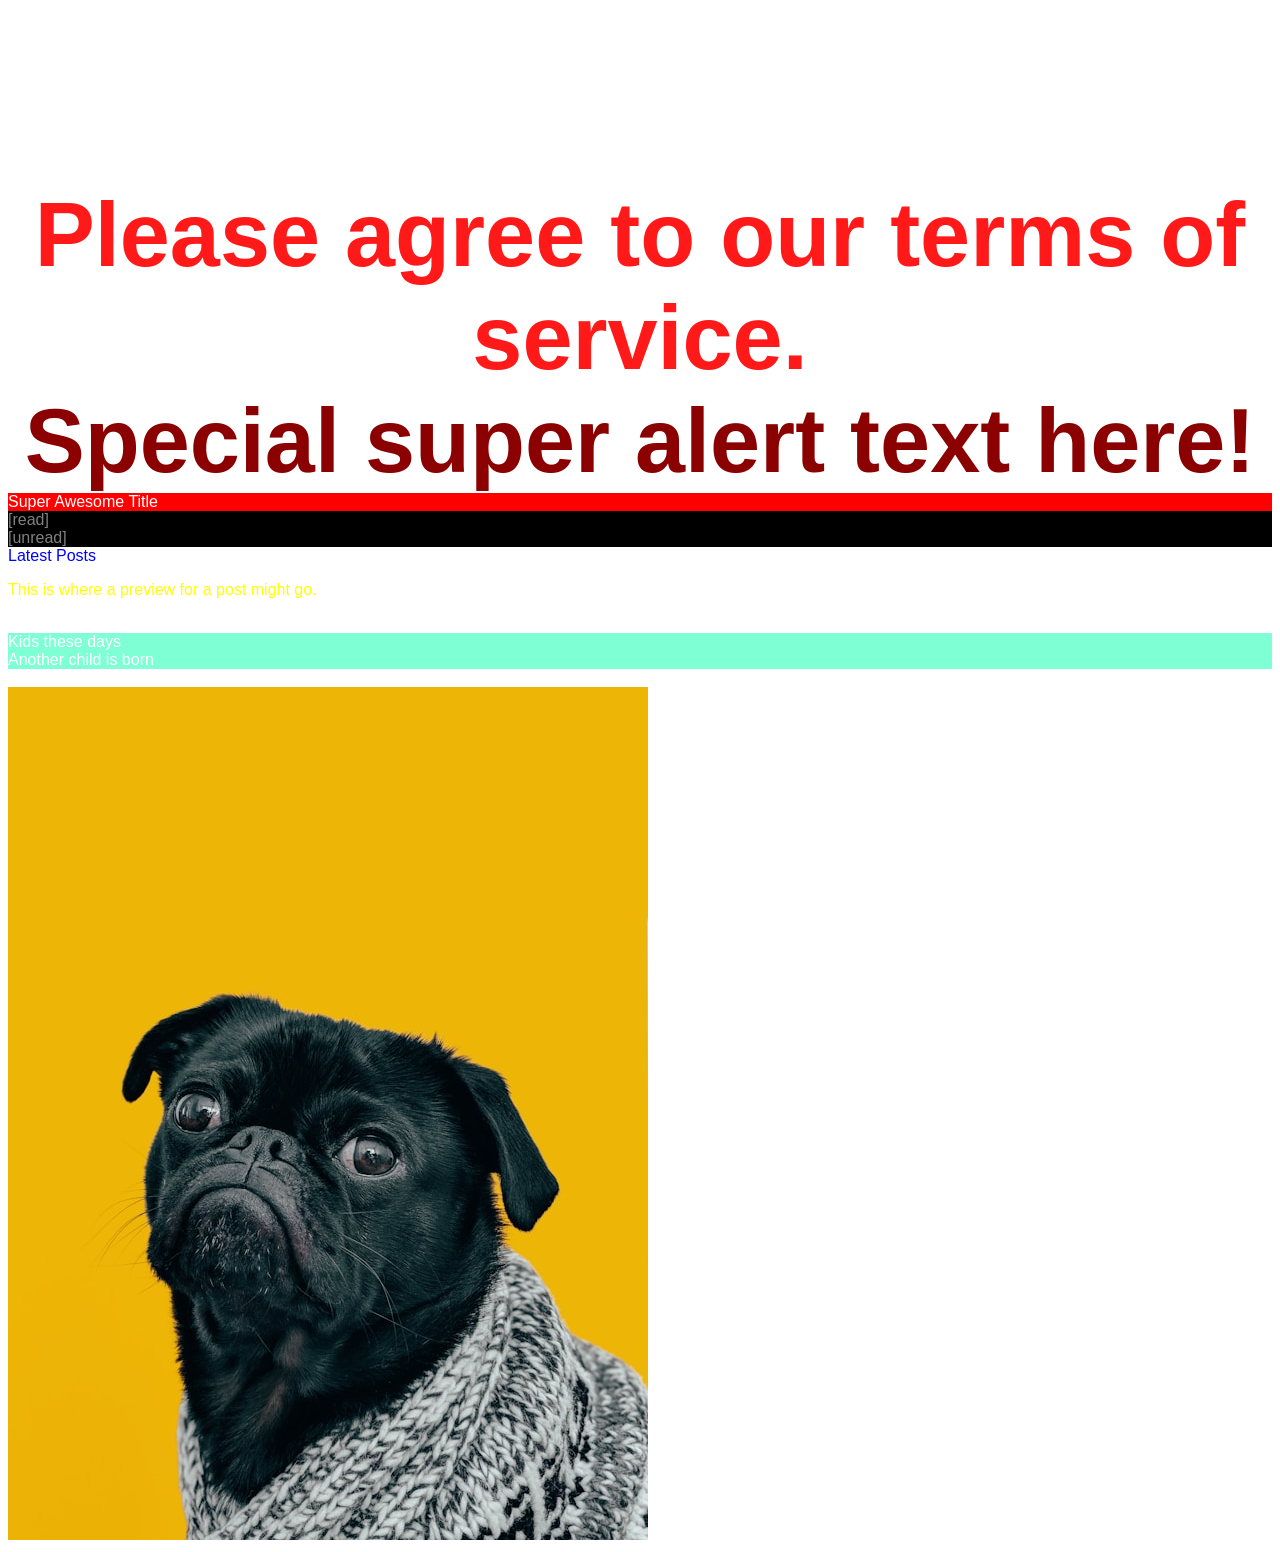
<file: css-foundations/intro-to-css/index.html>
<!DOCTYPE html>
<html lang="en">
<head>
    <meta charset="UTF-8">
    <meta name="viewport" content="width=device-width, initial-scale=1.0">
    <title>Document</title>

    <style>
        /* styles can be included here inside of a style tag*/
    </style>

    <!-- or styles can linked from a css page -->
    <link rel="stylesheet" href="styles.css">

</head>
<body>
    <!-- lesson start -->

    <!-- css universal selector styling added -->
    <h1>Practice with CSS!</h1>

    <!-- css type / element selector (selecting divs) styling -->
    <div>Hello, World!</div>
    <div>Hello again!</div>
    <p>Hi...</p>
    <div>Okay, bye.</div>

    <!-- class selector (selecting alert-text) styling -->
    <div class="alert-text">Please agree to our terms of service.</div>

    <!-- side note: many classes can be used per element -->
    <div class="alert-text special">Special super alert text here!</div>

    <!-- id selector (selecting title) styling -->
    <div id="title">Super Awesome Title</div>

    <!-- group selector (both read & unread) styling added -->
    <div class="read">[read]</div>
    <div class="unread">[unread]</div>

    <!-- chaining selectors: select multiple selectors at once -->
    <div class="subsection header">Latest Posts</div>
    <p class="subsection" id="preview">
        This is where a preview for a post might go.
    </p>

    <!-- descendant combinators (selecting child of ancestor) -->
    <div class="ancestor">
        Ancestors, hear my plea
        <div class="child">Kids these days</div>
        <div class="child">Another child is born</div>
    </div>

    <div class="child">
        Anything happening here?
    </div>

    <!-- it is best practice to define img height and width so -->
     <!-- that even if an image didn't load yet its space is -->
      <!-- already allocated on-screen -->
    <img src="../../html-foundations/links-and-images/images/dog.jpg" id="dog" alt="dog" width="640" height="853">
</body>
</html>
</file>
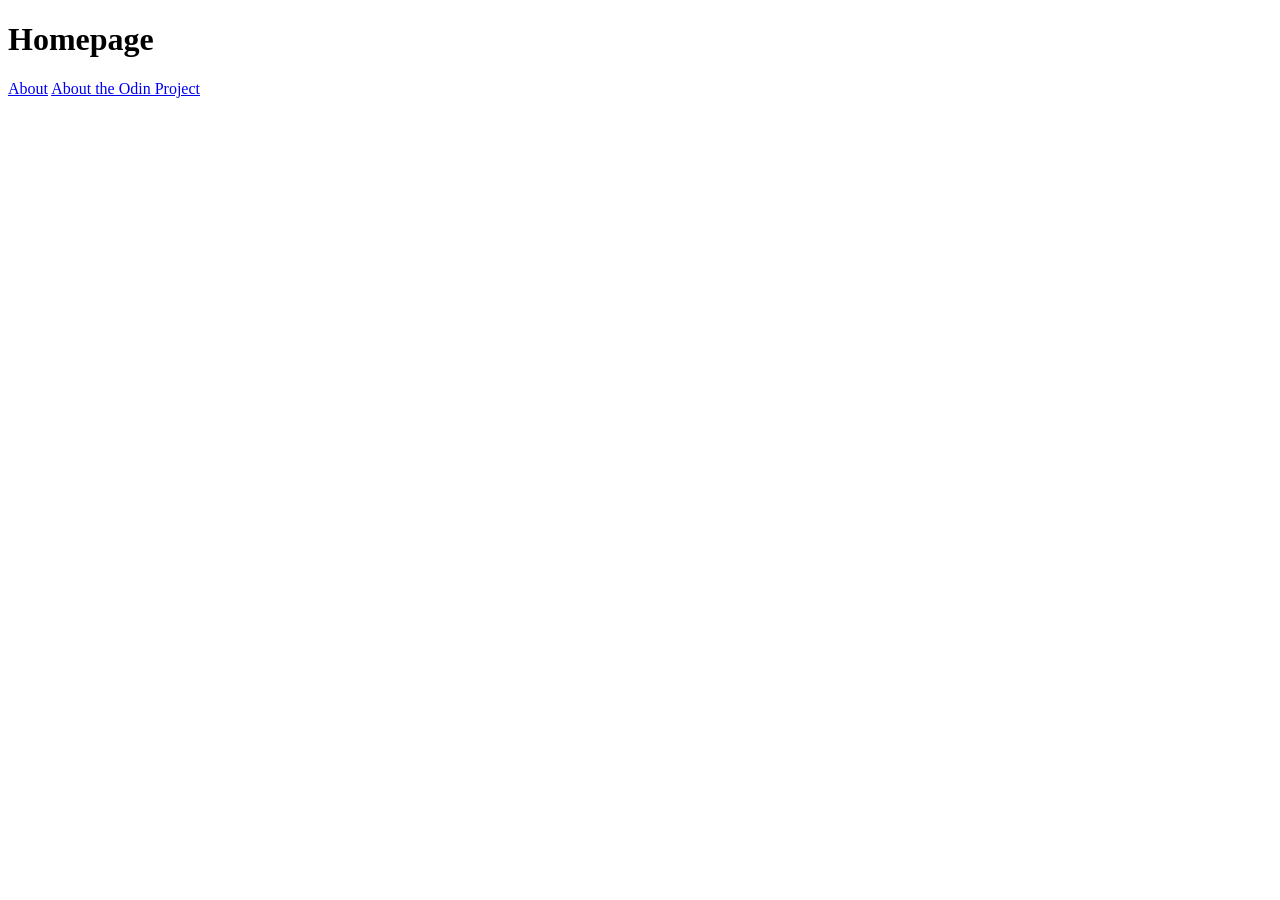
<file: html-foundations/links-and-images/index.html>
<!DOCTYPE html>
<html lang="en">
<head>
    <meta charset="UTF-8">
    <meta name="viewport" content="width=device-width, initial-scale=1.0">
    <title>Links & Images</title>
</head>
<body>
    <h1>Homepage</h1>

    <a href="./pages/about.html">About</a>
    <a href="https://www.theodinproject.com/about" target="_blank" rel="noreferrer noopener">About the Odin Project</a>
</body>
</html>
</file>
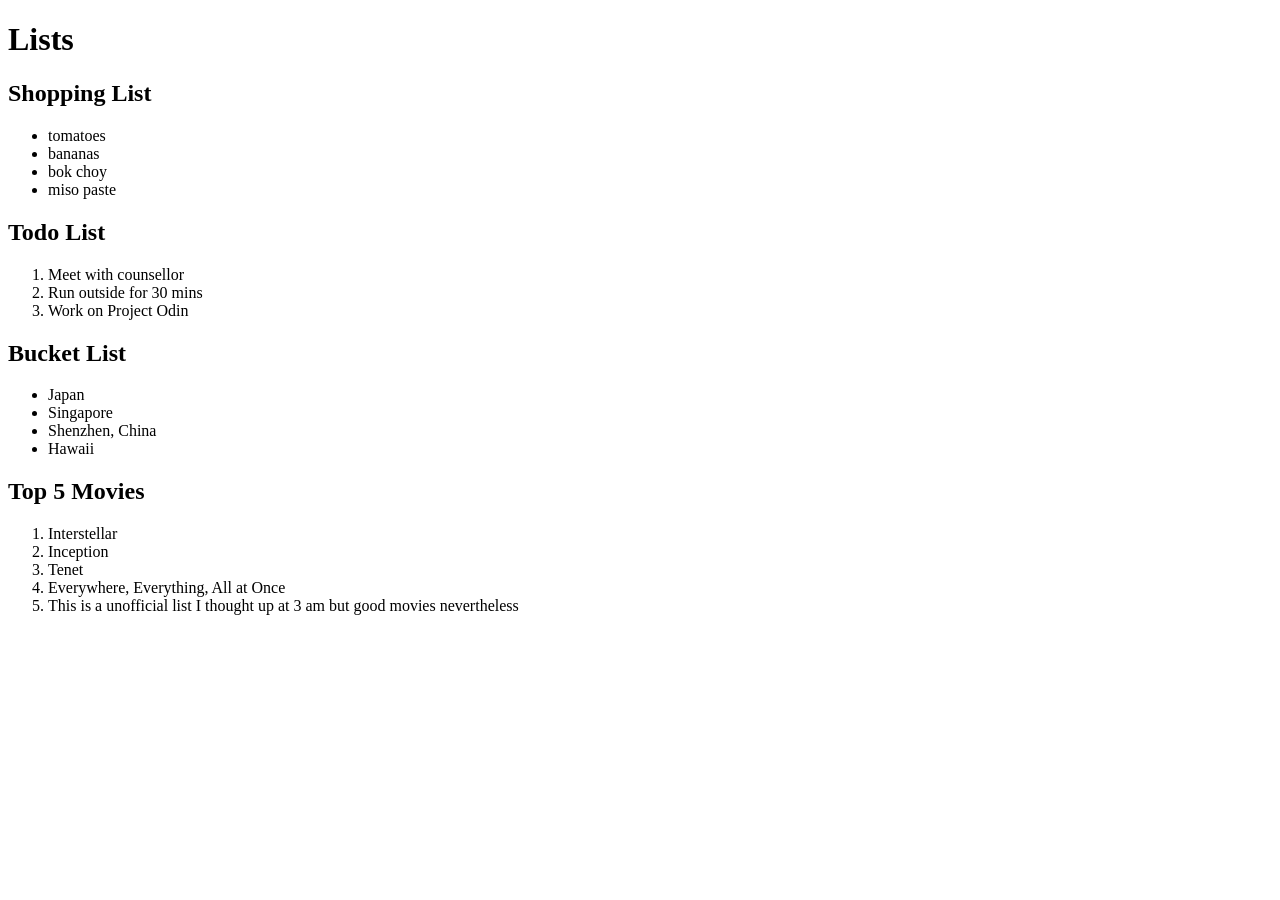
<file: html-foundations/lists/index.html>
<!DOCTYPE html>
<html lang="en">
<head>
    <meta charset="UTF-8">
    <meta name="viewport" content="width=device-width, initial-scale=1.0">
    <title>Lists</title>
</head>
<body>
    <h1>Lists</h1>
    <h2>Shopping List</h2>
    <ul>
        <li>tomatoes</li>
        <li>bananas</li>
        <li>bok choy</li>
        <li>miso paste</li>
    </ul>
    <h2>Todo List</h2>
    <ol>
        <li>Meet with counsellor</li>
        <li>Run outside for 30 mins</li>
        <li>Work on Project Odin</li>
    </ol>
    <h2>Bucket List</h2>
    <ul>
        <li>Japan</li>
        <li>Singapore</li>
        <li>Shenzhen, China</li>
        <li>Hawaii</li>
    </ul>
    <h2>Top 5 Movies</h2>
    <ol>
        <li>Interstellar</li>
        <li>Inception</li>
        <li>Tenet</li>
        <li>Everywhere, Everything, All at Once</li>
        <li>
            This is a unofficial list I thought up at 3 am 
            but good movies nevertheless
        </li>
    </ol>
</body>
</html>
</file>
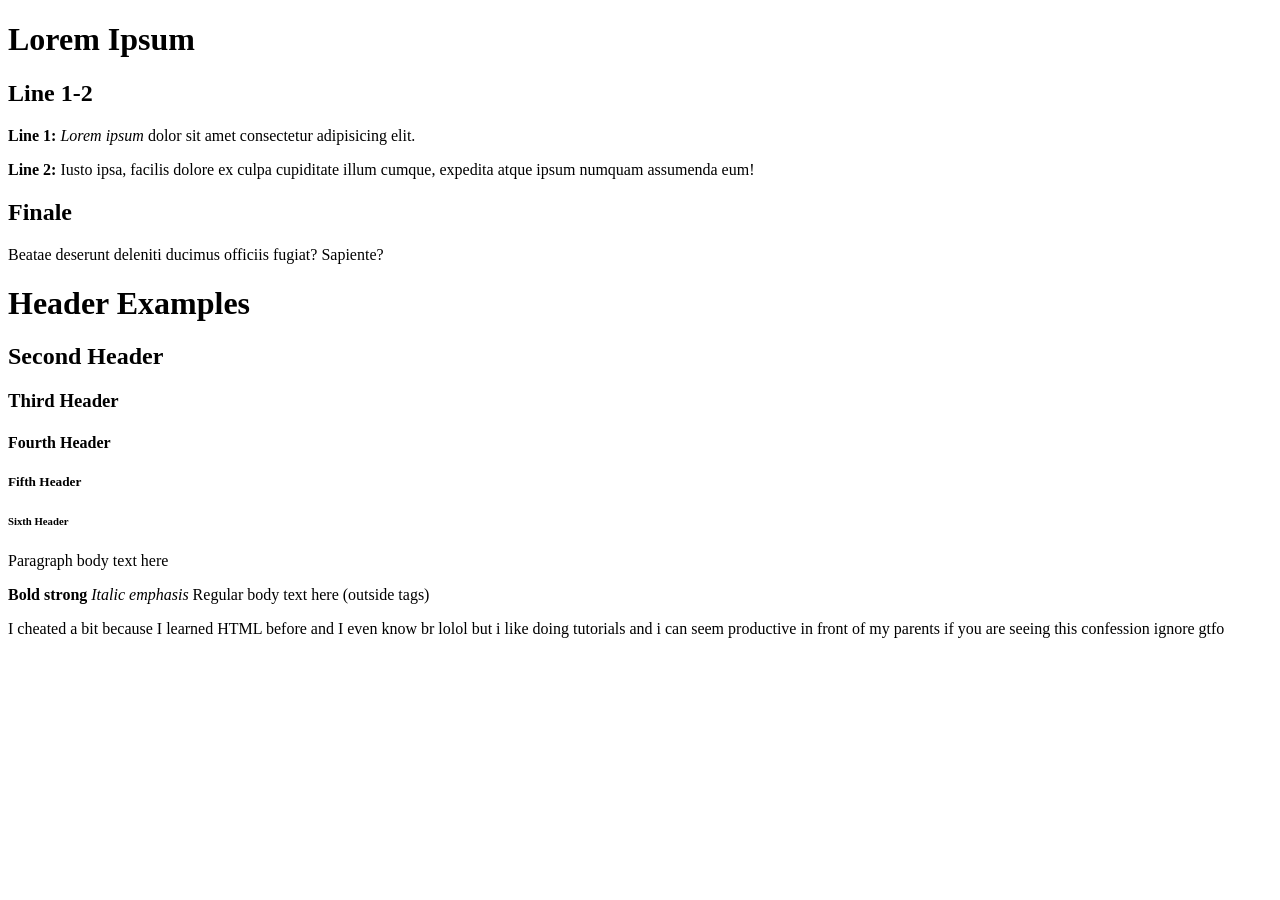
<file: html-foundations/working-with-text/index.html>
<!-- use "!" to insert boilerplate in vscode -->

<!DOCTYPE html>
<html lang="en">
<head>
    <meta charset="UTF-8">
    <meta name="viewport" content="width=device-width, initial-scale=1.0">
    <title>Lorem Ipsem</title>
</head>
<body>
    <h1>Lorem Ipsum</h1>
    <h2>Line 1-2</h2>
    <p>
        <strong>Line 1:</strong> 
        <em>Lorem ipsum</em> dolor sit amet consectetur adipisicing elit.
    </p>
    <p>
        <strong>Line 2:</strong>
        Iusto ipsa, facilis dolore ex culpa cupiditate illum cumque, expedita 
        atque ipsum numquam assumenda eum!
    </p>
    <h2>Finale</h2>
    <p>
        Beatae deserunt deleniti ducimus officiis fugiat? Sapiente?
    </p>
    <h1>Header Examples</h1>
    <h2>Second Header</h2>
    <h3>Third Header</h3>
    <h4>Fourth Header</h4>
    <h5>Fifth Header</h5>
    <h6>Sixth Header</h6>
    <p>Paragraph body text here</p>
    <strong>Bold strong</strong>
    <em>Italic emphasis</em>
    Regular body text here (outside tags)
    <br>
    <p>
        I cheated a bit because I learned HTML before and I even know br 
        lolol but i like doing tutorials and i can seem productive in 
        front of my parents if you are seeing this confession ignore gtfo
    </p>
</body>
</html>
</file>
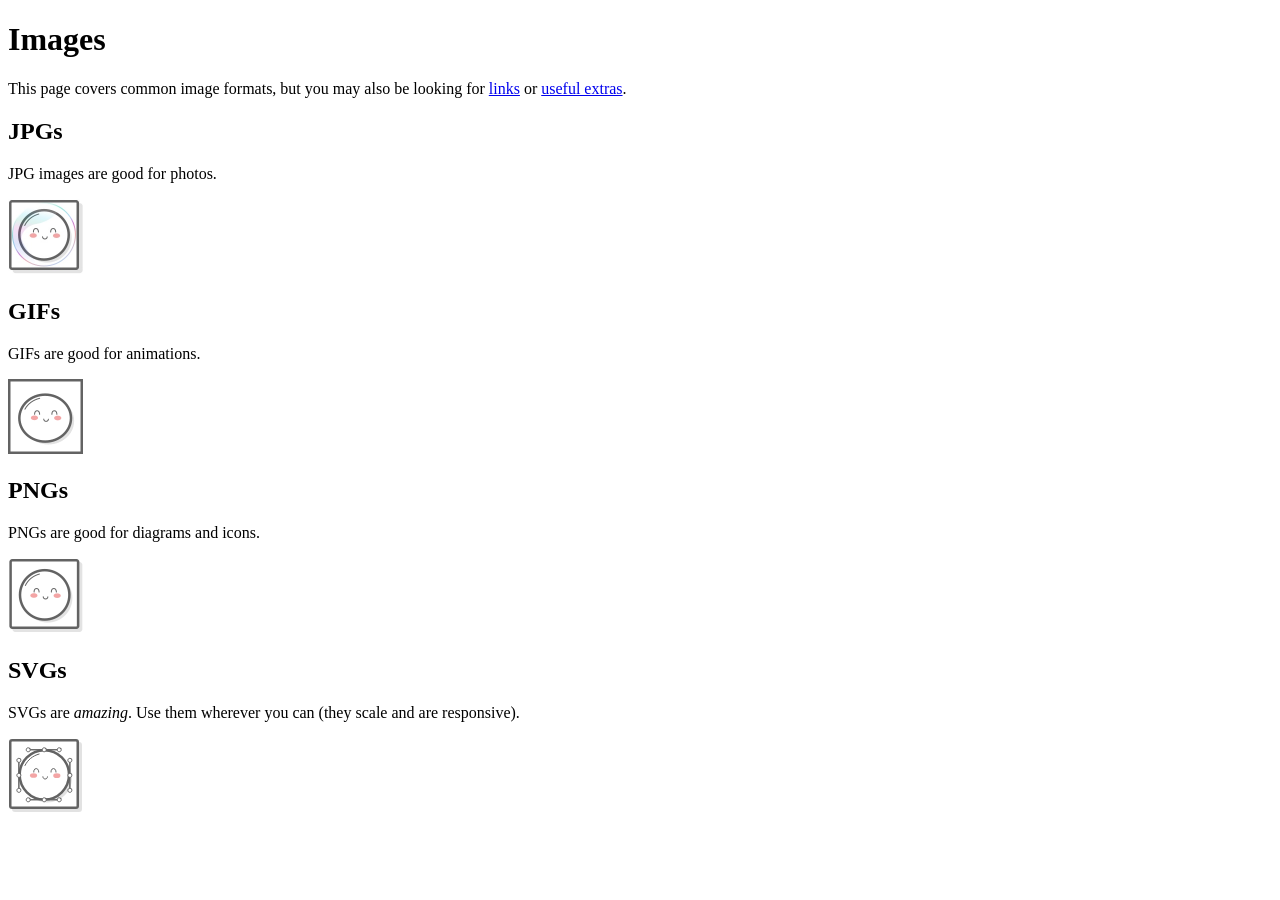
<file: html-foundations/links-and-images/assignment/images.html>
<!DOCTYPE html>
<html lang="en">
<!-- Find your language code here: http://www.iana.org/assignments/language-subtag-registry/language-subtag-registry -->
<head>
    <meta charset="UTF-8">
    <meta name="viewport" content="width=device-width, initial-scale=1.0">
    <title>Images</title>
</head>
<body>
    <h1>Images</h1>
    <p>
        This page covers common image formats, but you may also be looking for
        <a href="links.html">links</a> or <a href="misc/extras.html">useful extras</a>.
    </p>

    <h2>JPGs</h2>
    <p>JPG images are good for photos.</p>
    <img src="images/mochi.jpg" width="75" alt="A mochi ball in a bubble">

    <h2>GIFs</h2>
    <p>GIFs are good for animations.</p>
    <img src="images/mochi.gif" width="75" alt="A dancing mochi ball">

    <h2>PNGs</h2>
    <p>PNGs are good for diagrams and icons.</p>
    <img src="images/mochi.png" width="75" alt="A mochi ball">

    <h2>SVGs</h2>
    <p>SVGs are <em>amazing</em>. Use them wherever you can (they scale and are responsive).</p>
    <img src="images/mochi.svg" alt="A mochi ball with bézier handles"">
</body>
</html>
</file>
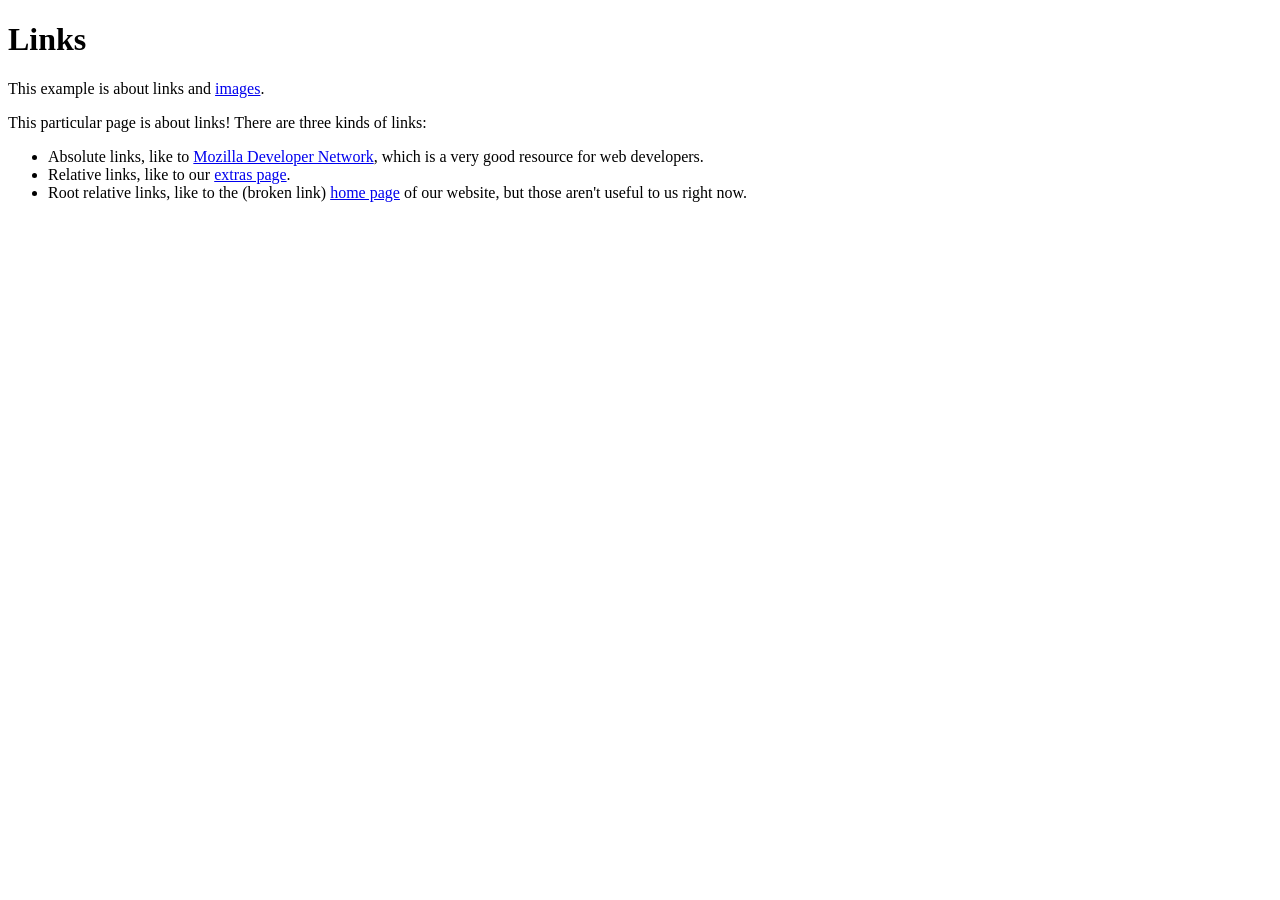
<file: html-foundations/links-and-images/assignment/links.html>
<!DOCTYPE html>
<!-- Following: https://internetingishard.netlify.app/html-and-css/links-and-images/ -->
<html lang="en">
<head>
    <meta charset="UTF-8">
    <meta name="viewport" content="width=device-width, initial-scale=1.0">
    <title>Links</title>
</head>
<body>
    <h1>Links</h1>
    <p>This example is about links and <a href="images.html">images</a>.</p>

    <p>This particular page is about links! There are three kinds of links:</p>
    <ul>
        <li>
            Absolute links, like to
            <a href="https://developer.mozilla.org/en-US/docs/Web/HTML" target="_blank" rel="noopener">Mozilla Developer Network</a>, 
            which is a very good resource for web developers.
            <!-- Vscode seems to be very upset if I don't add rel="noopener" whenever we set target to open in new tab -->
             <!-- this is protect my site from reverse tabnapping where the opened site might steal data from our site -->
              <!-- it prevents the new site from accessing the window object of our site -->
        </li>
        <li>
            Relative links, like to our
            <a href="misc/extras.html">extras page</a>.
        </li>
        <li>
            Root relative links, like to the (broken link) <a href="/">home page</a> of our website,
            but those aren't useful to us right now. 
        </li>
    </ul>
</body>
</html>
</file>
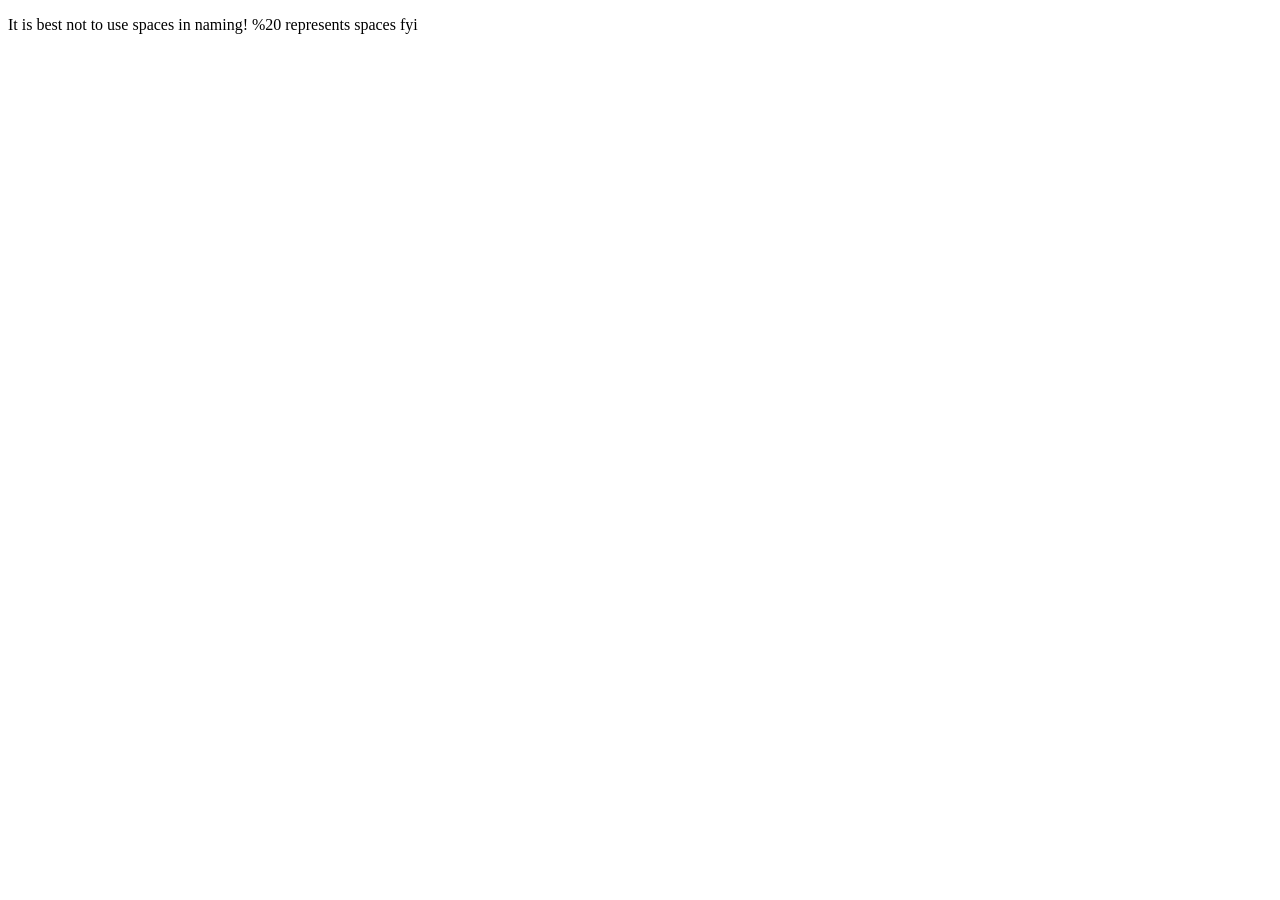
<file: html-foundations/links-and-images/assignment/spaces are bad.html>
<!DOCTYPE html>
<html lang="en">
<head>
    <meta charset="UTF-8">
    <meta name="viewport" content="width=device-width, initial-scale=1.0">
    <title>WARNING</title>
</head>
<body>
    <p>It is best not to use spaces in naming! %20 represents spaces fyi</p>
</body>
</html>
</file>
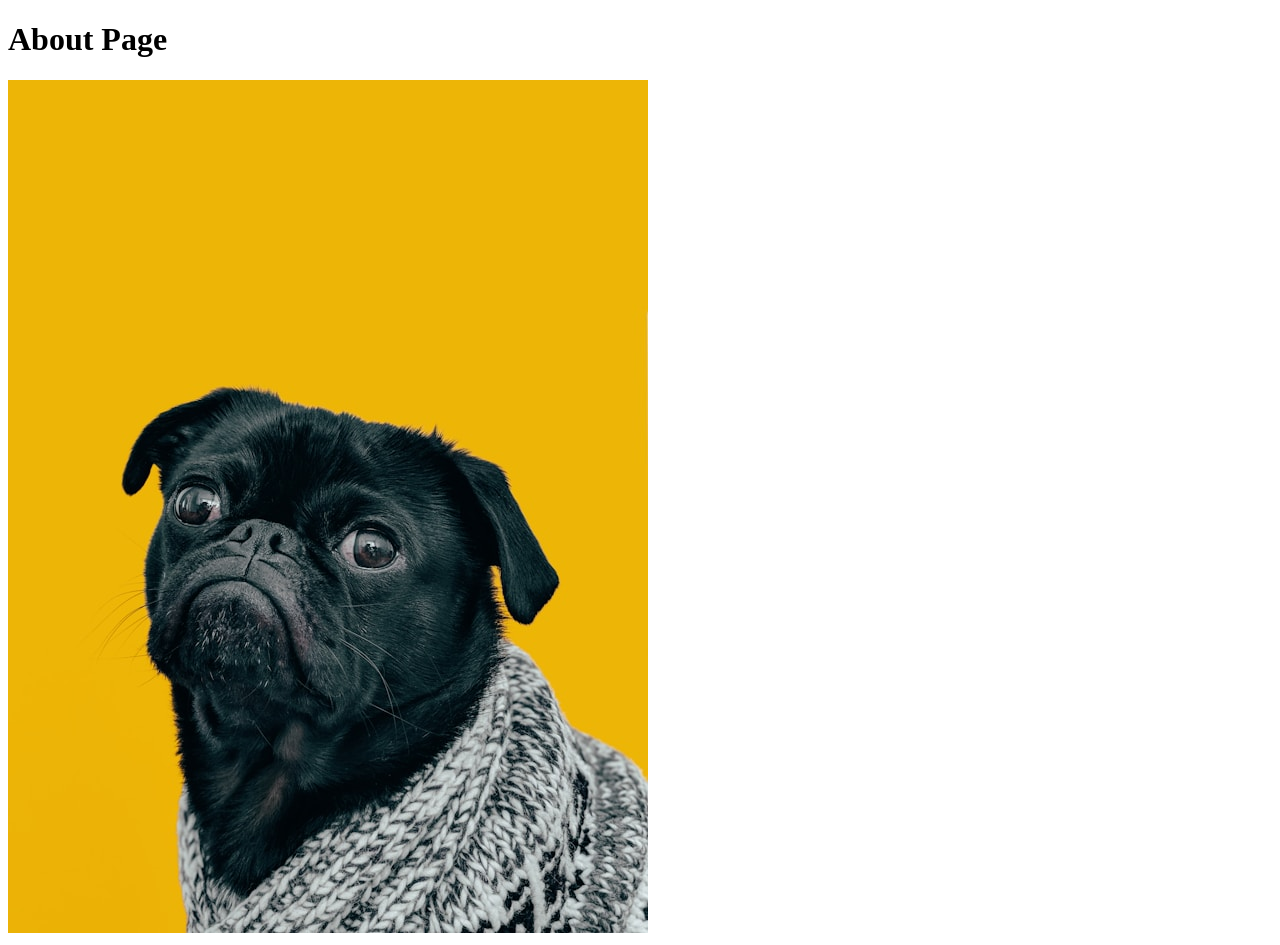
<file: html-foundations/links-and-images/pages/about.html>
<!DOCTYPE html>
<html lang="en">

<head>
    <meta charset="UTF-8">
    <meta name="viewport" content="width=device-width, initial-scale=1.0">
    <title>Odin Links and Images</title>
</head>

<body>
    <h1>About Page</h1>
    <img src="../images/dog.jpg" alt="Black pug wrapped in cloth on yellow background" width="640" height="853">
</body>

</html>
</file>
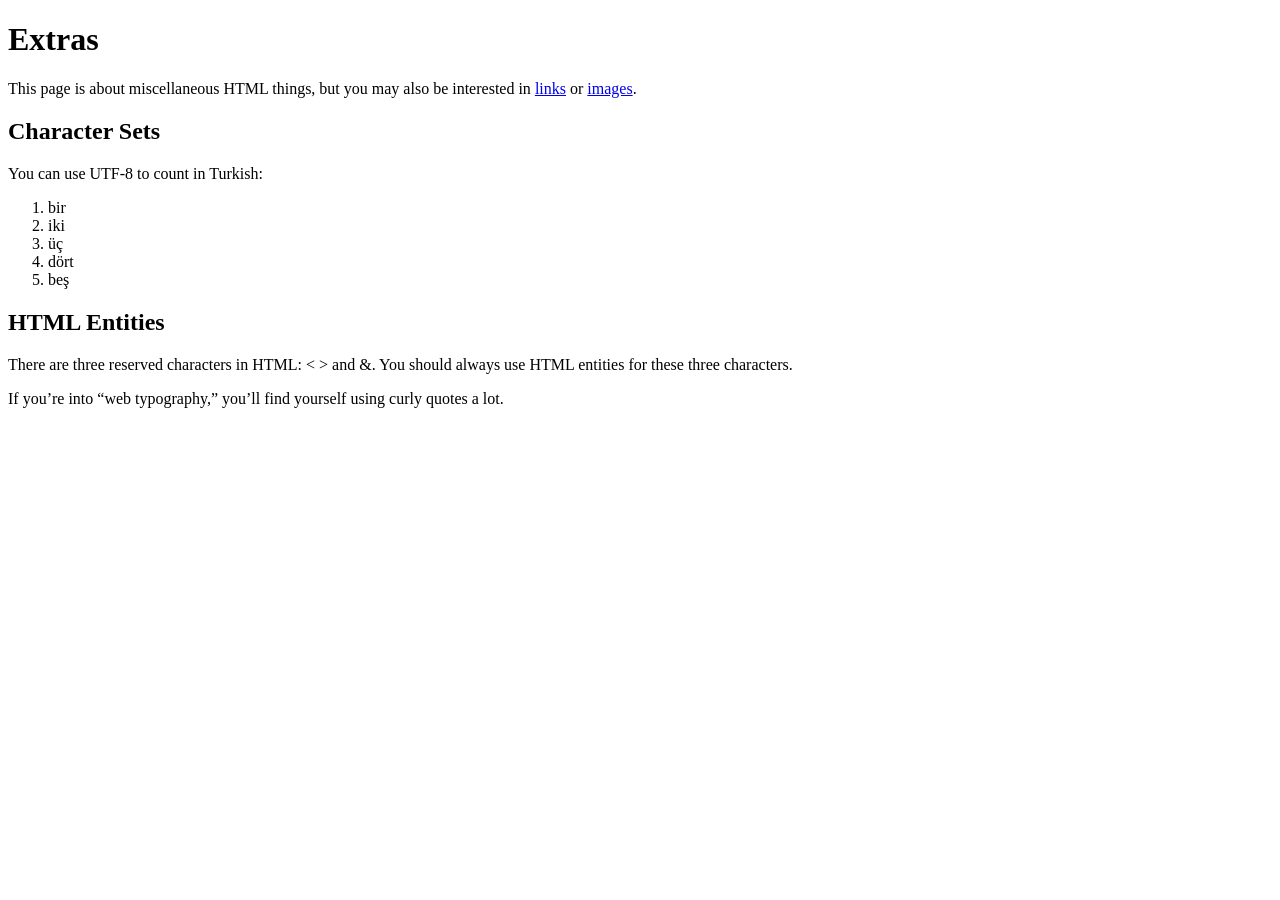
<file: html-foundations/links-and-images/assignment/misc/extras.html>
<!DOCTYPE html>
<html lang="en">
<head>
    <meta charset="UTF-8">
    <meta name="viewport" content="width=device-width, initial-scale=1.0">
    <title>Extras</title>
</head>
<body>
    <h1>Extras</h1>
    <p>
        This page is about miscellaneous HTML things, but you may also be 
        interested in <a href="../links.html">links</a> or <a href="../images.html">images</a>.
    </p>


    <h2>Character Sets</h2>
    
    <p>You can use UTF-8 to count in Turkish:</p>
    
    <ol>
        <li>bir</li>
        <li>iki</li>
        <li>üç</li>
        <li>dört</li>
        <li>beş</li>
    </ol>


    <h2>HTML Entities</h2>
    <p>
        There are three reserved characters in HTML: &lt; &gt; and &amp;.
        You should always use HTML entities for these three characters.
    </p>
    <p>
        If you&rsquo;re into &ldquo;web typography,&rdquo; you&rsquo;ll find yourself 
        using curly quotes a lot.
    </p>
</body>
</html>
</file>
<file: css-foundations/intro-to-css/styles.css>
/* universal selector: selects all elements */
* {
    color: transparent;
}

/* type / element selectors: selects specific element */
div {
    color: white;
}

/* class selector */
.alert-text {
    color: hsla(0, 100%, 50%, 90%);
}

.special {
    color: #8b0000ff;
}

/* id selector */
#title {
    background-color: rgb(255, 0, 0);
}

/* grouping selector */
.unread,
.read {
    color: rgba(255, 255, 255, 50%);
    background-color: black;
}

/* you can still add unique styles to each individually */
.unread {
    /* unique declarations here */
}

.read {
    /* unique declarations here */
}

/* css selectors can be chained together to be more specific*/
.subsection.header {
    color: blue;
}

.subsection#preview {
    color: yellow;
}

/* css can select based on how HTML tags are nested using descendant combinators */
.ancestor .child {
    background-color: aquamarine;
}

/* make all text in html file be arial with sans-serif fallback */
body {
    font-family: Arial, sans-serif;
}

/* make .alert-text centred. thicker and larger*/
.alert-text {
    text-align: center;
    font-weight: 900;
    font-size: 90px;
}

/* it is good practice to define image dimensions so that browser can allocate */
/* space on-screen while the image is loading */
#dog {
    width: 640px;
    height: 853px;
}
</file>
